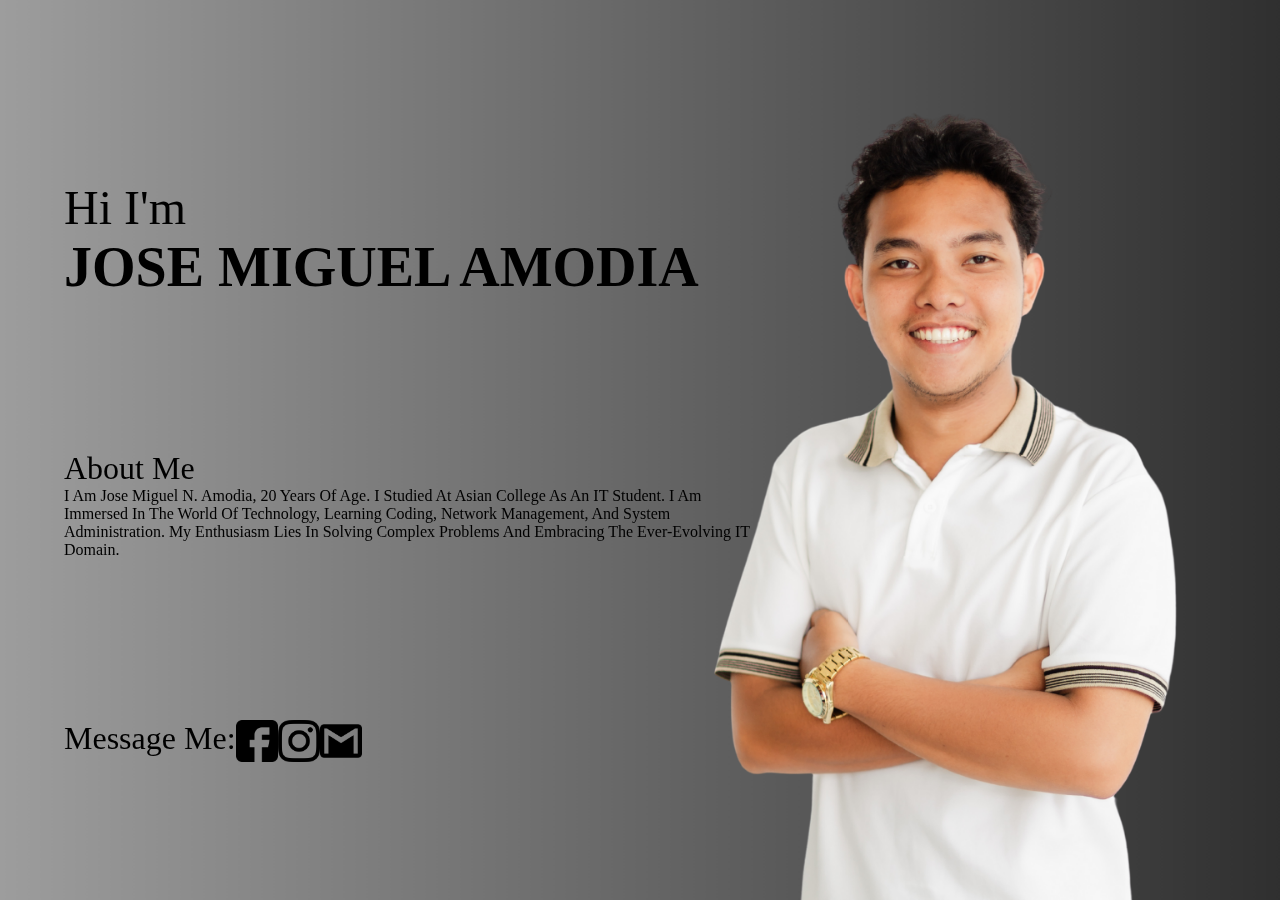
<file: profile.html>
<!DOCTYPE html>
<html lang="en">
<head>
    <meta charset="UTF-8">
    <meta name="viewport" content="width=device-width, initial-scale=1.0">
    <link rel="stylesheet" href="styles.css">
    <title>Github page</title>
</head>
<body>
    <div class="background-image"></div>
    <div class="overlay">
    </div>
    <div class="message">
        <h4 class="welcome-txt">Hi I'm</h4>
        <h2 class="header-txt">Jose Miguel Amodia</h2>
    </div>
    <div class="aboutme">
        <h4>About Me</h4>
        <p>I am Jose Miguel N. Amodia, 20 years of age. I studied at Asian College as an IT student. I am immersed in the world of technology, learning coding, network management, and system administration. My enthusiasm lies in solving complex problems and embracing the ever-evolving IT domain.</p>
    </div>
    <div class="socmed">
        <h4>Message Me: </h4>
        <a href="https://www.facebook.com/profile.php?id=61550289993116">
            <div class="facebook-icon">
                <img src="facebook.png" alt="Facebook" style="width:42px;height:42px;">
            </div>
        </a>
        <a href="https://www.instagram.com/jm.amodia/">
            <div class="instagram-icon">
                <img src="instagram.png" alt="Instagram" style="width:42px;height:42px;">
            </div>
        </a>
        <a href="https://mail.google.com/mail/u/2/#inbox">
            <div class="gmail-icon">
                <img src="gmail-logo.png" alt="Gmail" style="width:42px;height:42px;">
            </div>
        </a>
    </div>
    
</body>
</html>
</file>
<file: styles.css>
*{
    margin: 0;
    padding: 0;
    font-family: 'Poppins', sans-serif;
    box-sizing: border-box;
}
body{
    position: relative;
}
.nav-links{
    z-index: 2;
    background-color: rgba(0, 0, 0, 0);
    position:absolute;
}

ul.nav-bar{
    width: 100vw;
    display: flex;
    justify-content: space-around;
    padding: 1em 10em;
}
ul.nav-bar li a{
    list-style: none;
    text-transform: uppercase;
    font-weight: 400;
    font-size: 18;
    color: rgb(255, 255, 255);
    text-decoration: none;
}
li{
    list-style: none;
}
.background-image{
    width: 100vw;
    height: 100vh;position: fixed;
    z-index: 0;
    background-image: url('jm2.png');
    background-size: cover;
    background-position: center;
    background-repeat: no-repeat;
}
.overlay{
    position: absolute;
    width: 100vw;
    height: 100vh;
    z-index: 1;
}
.message{
    z-index: 2;
    color: rgb(0, 0, 0);
    position: absolute;
    top: 20vh;
    left: 5vw;
}
.message h4,h2{
    text-transform: capitalize;
}
.message h4{
    font-family: 'Times New Roman', Times, serif;
    font-size: 3em;
    font-weight: 400;
}
.message h2{
    font-family: 'Times New Roman', Times, serif;
    font-size: 3.5em;
    text-transform: uppercase;
}


.aboutme{
    z-index: 2;
    color: rgb(0, 0, 0);
    position: absolute;
    top: 50vh;
    left: 5vw;
}
.aboutme h4,p{
    text-transform: capitalize;
}
.aboutme h4{
    font-family: 'Times New Roman', Times, serif;
    font-size: 2em;
    font-weight: 400;
}
.aboutme p{
    font-family: 'Times New Roman', Times, serif;
    font-size: 1em;
    width: 700px;
}

.socmed{
    z-index: 2;
    position: absolute;
    top: 80vh;
    left: 5vw;
    display: inline-flex;
}
.socmed h4{
    font-family: 'Times New Roman', Times, serif;
    font-size: 2em;
    font-weight: 400;
}
</file>
